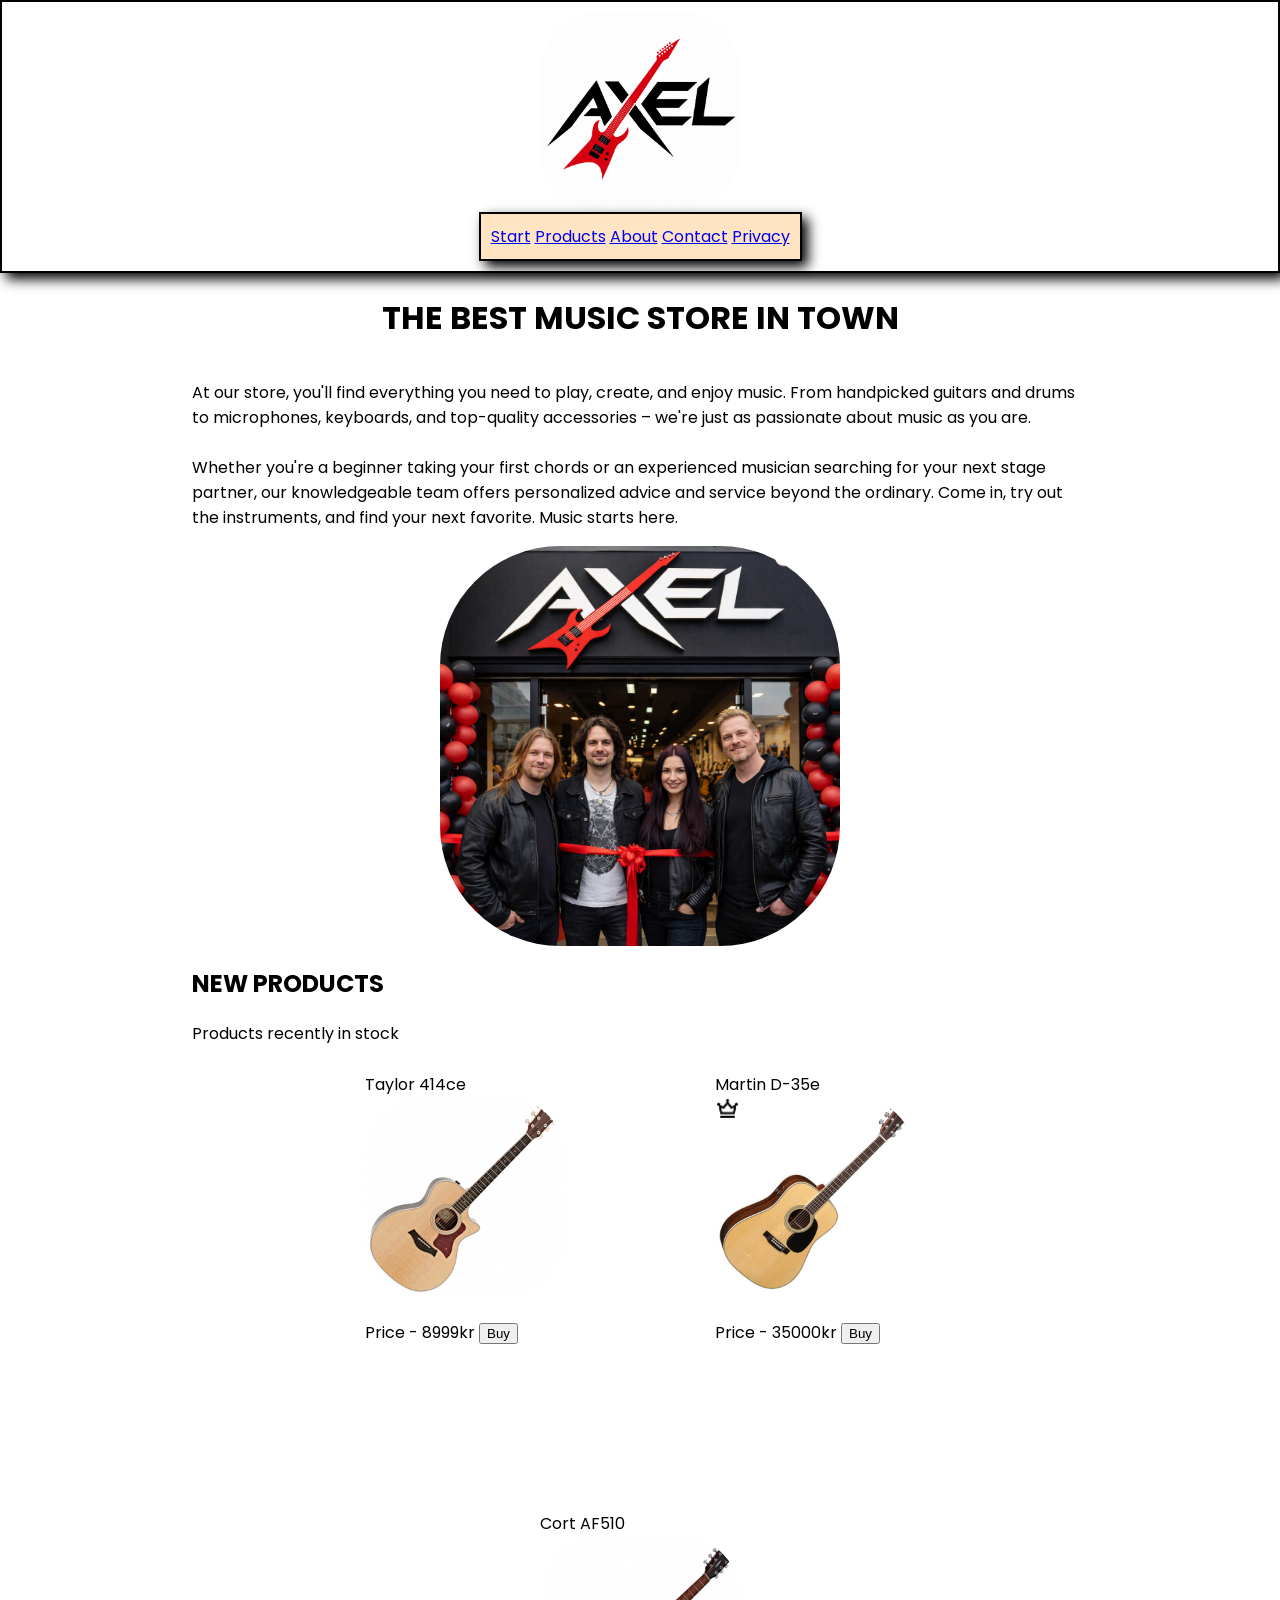
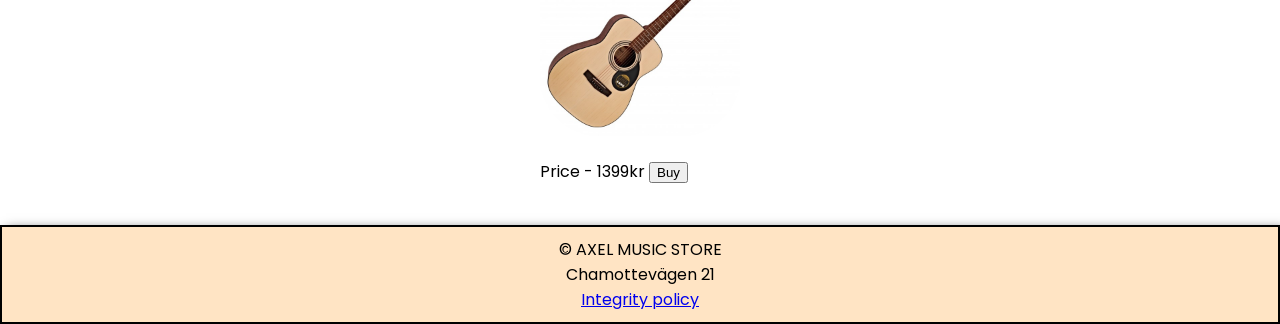
<file: index.html>
<!doctype html>
<html lang="en">
  <head>
    <meta charset="UTF-8" />
    <meta name="viewport" content="width=device-width, initial-scale=1.0" />
    <title>Laboration</title>
    <link rel="stylesheet" href="css/style.css" />
    <link rel="preconnect" href="https://fonts.googleapis.com" />
    <link rel="preconnect" href="https://fonts.gstatic.com" crossorigin />
    <link
      href="https://fonts.googleapis.com/css2?family=Poppins:wght@400;600;700&display=swap"
      rel="stylesheet"
    />
    <script src="js/app.js" defer></script>
  </head>
  <body>
    <header>
      <img src="img/logo-vit.png" alt="store logo" />
      <nav>
        <a href="index.html">Start</a>
        <a href="products.html">Products</a>
        <a href="about.html">About</a>
        <a href="contact.html">Contact</a>
        <a href="privacy.html">Privacy</a>
      </nav>
    </header>
    <main class="start-main">
      <h1>THE BEST MUSIC STORE IN TOWN</h1>
      <p>
        At our store, you'll find everything you need to play, create, and enjoy
        music. From handpicked guitars and drums to microphones, keyboards, and
        top-quality accessories – we're just as passionate about music as you
        are. <br />
        <br />Whether you're a beginner taking your first chords or an
        experienced musician searching for your next stage partner, our
        knowledgeable team offers personalized advice and service beyond the
        ordinary. Come in, try out the instruments, and find your next favorite.
        Music starts here.
      </p>
      <img src="img/store.png" alt="store entrance photo" class="store-img" />
      <section>
        <h1>NEW PRODUCTS</h1>
        <p>Products recently in stock</p>
        <div class="new-products">
          <div>
            <article>Taylor 414ce</article>
            <img src="img/taylor.jpg" alt="taylor acoustic guitar" />
            <p>
              Price - 8999kr
              <button class="buyButton" data-name="Taylor 414ce">Buy</button>
            </p>
          </div>
          <div>
            <article>Martin D-35e</article>
            <span class="product-badge"
              ><img src="img/crown.png" alt="bestseller icon"
            /></span>
            <img src="img/martin.jpg" alt="martin acoustic guitar" />
            <p>
              Price - 35000kr
              <button class="buyButton" data-name="Martin D-35e">Buy</button>
            </p>
          </div>
          <div>
            <article>Cort AF510</article>
            <img src="img/cort.jpg" alt="cort acoustic guitar" />
            <p>
              Price - 1399kr
              <button class="buyButton" data-name="Cort AF510">Buy</button>
            </p>
          </div>
        </div>
    </main>
    <footer>
      <span>&copy; AXEL MUSIC STORE</span>
      <span>Chamottevägen 21</span>
      <a href="privacy.html">Integrity policy</a>
    </footer>
  </body>
</html>
</file>
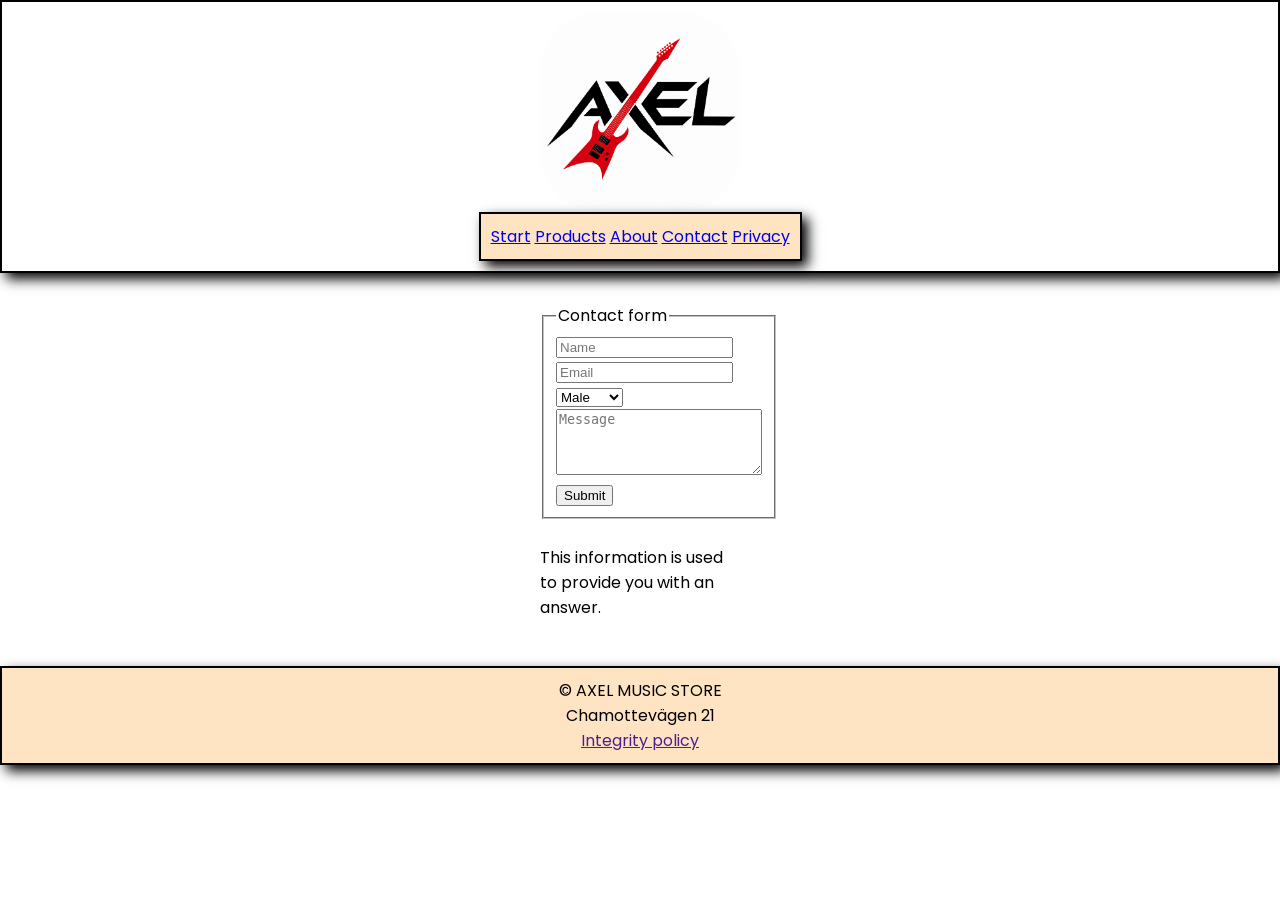
<file: contact.html>
<!doctype html>
<html lang="sv">
  <head>
    <meta charset="UTF-8" />
    <meta name="viewport" content="width=device-width, initial-scale=1.0" />
    <title>Laboration</title>
    <link rel="stylesheet" href="css/style.css" />
    <link rel="preconnect" href="https://fonts.googleapis.com" />
    <link rel="preconnect" href="https://fonts.gstatic.com" crossorigin />
    <link
      href="https://fonts.googleapis.com/css2?family=Poppins:wght@400;600;700&display=swap"
      rel="stylesheet"
    />
    <script src="js/app.js" defer></script>
  </head>
  <body>
    <header>
      <img src="img/logo-vit.png" alt="store logo" />
      <nav>
        <a href="index.html">Start</a>
        <a href="products.html">Products</a>
        <a href="about.html">About</a>
        <a href="contact.html">Contact</a>
        <a href="privacy.html">Privacy</a>
      </nav>
    </header>
    <main>
      <section class="contact-section">
        <form action="under-construction.html" method="get">
          <fieldset>
            <legend>Contact form</legend>
            <label for="name"></label>
            <input
              type="text"
              id="name"
              placeholder="Name"
              autocomplete="name"
              required
            />
            <label for="email"></label>
            <input
              type="email"
              id="email"
              placeholder="Email"
              autocomplete="email"
              required
            />
            <label for="gender"></label>
            <select name="gender" id="gender" required>
              <option value="male">Male</option>
              <option value="female">Female</option>
              <option value="other">Other</option>
            </select>
            <label for="message"></label>
            <textarea
              name="message"
              id="message"
              rows="4"
              cols="23"
              placeholder="Message"
              required
            ></textarea>
            <label for="submit"></label>
            <input type="submit" />
          </fieldset>
          <p>This information is used to provide you with an answer.</p>
        </form>
      </section>
    </main>
    <footer>
      <span>&copy; AXEL MUSIC STORE</span>
      <span>Chamottevägen 21</span>
      <a href="">Integrity policy</a>
    </footer>
  </body>
</html>
</file>
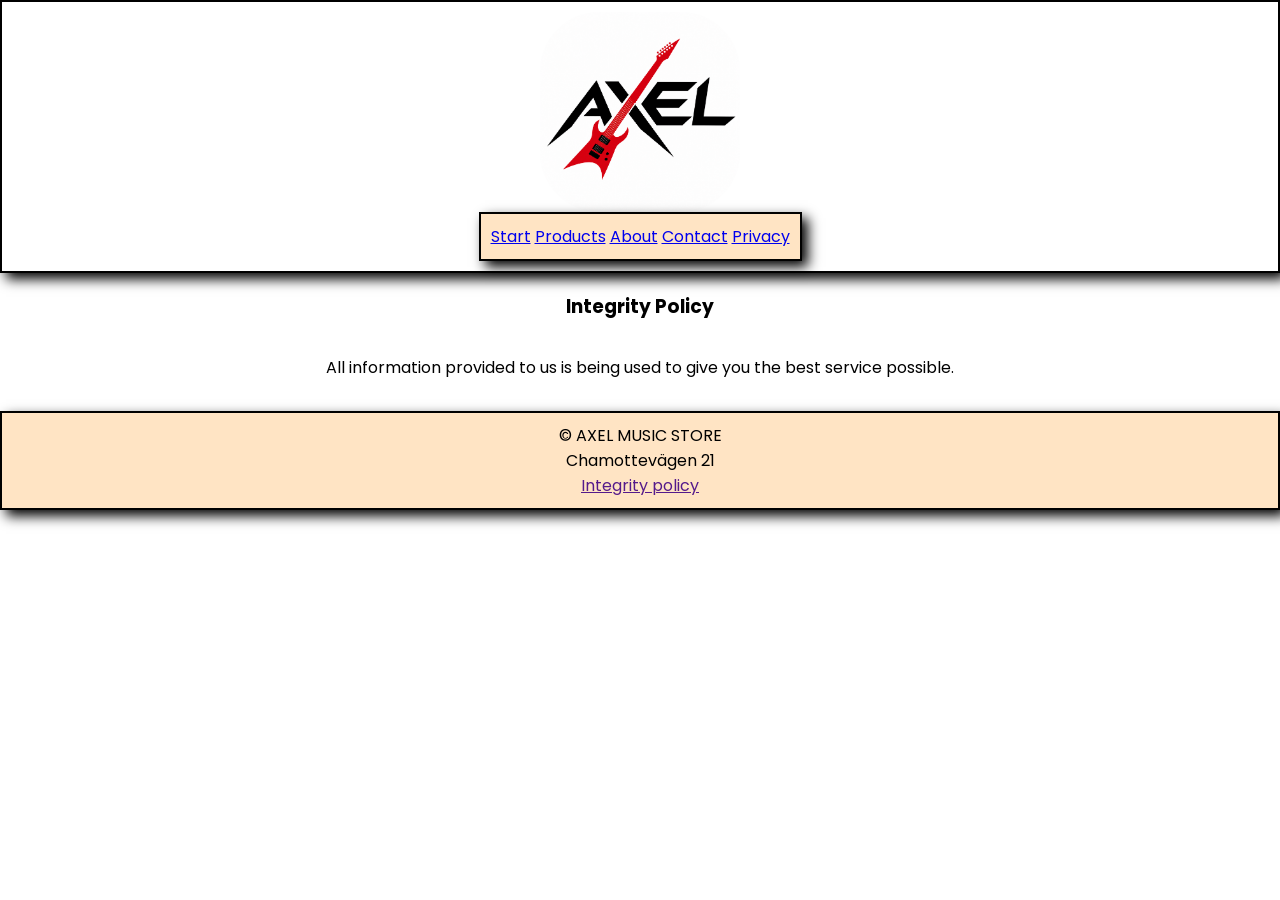
<file: privacy.html>
<!doctype html>
<html lang="sv">
  <head>
    <meta charset="UTF-8" />
    <meta name="viewport" content="width=device-width, initial-scale=1.0" />
    <title>Laboration</title>
    <link rel="stylesheet" href="css/style.css" />
    <link rel="preconnect" href="https://fonts.googleapis.com" />
    <link rel="preconnect" href="https://fonts.gstatic.com" crossorigin />
    <link
      href="https://fonts.googleapis.com/css2?family=Poppins:wght@400;600;700&display=swap"
      rel="stylesheet"
    />
    <script src="js/app.js" defer></script>
  </head>
  <body>
    <header>
      <img src="img/logo-vit.png" alt="store logo" />
      <nav>
        <a href="index.html">Start</a>
        <a href="products.html">Products</a>
        <a href="about.html">About</a>
        <a href="contact.html">Contact</a>
        <a href="privacy.html">Privacy</a>
      </nav>
    </header>
    <main>
        <section class="privacy-section">
            <h3>Integrity Policy</h3>
            <p>All information provided to us is being used to give you the best service possible.</p>
        </section>
    </main>
    <footer>
      <span>&copy; AXEL MUSIC STORE</span>
      <span>Chamottevägen 21</span>
      <a href="">Integrity policy</a>
    </footer>
  </body>
</html>
</file>
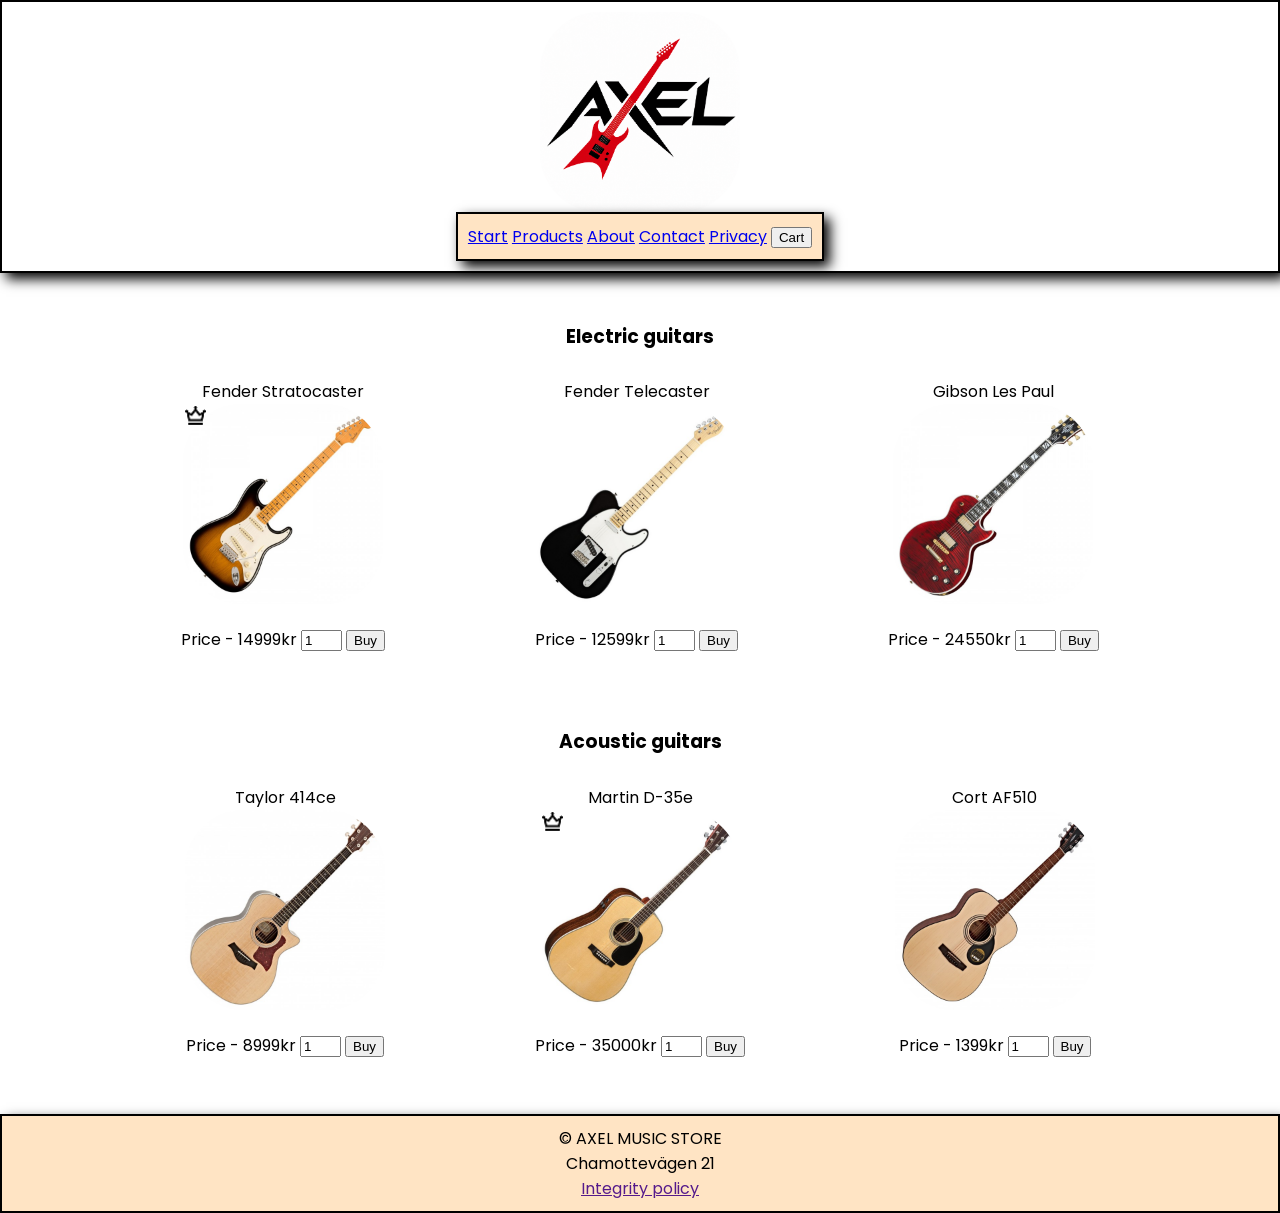
<file: products.html>
<!doctype html>
<html lang="sv">
  <head>
    <meta charset="UTF-8" />
    <meta name="viewport" content="width=device-width, initial-scale=1.0" />
    <title>Laboration</title>
    <link rel="stylesheet" href="css/style.css" />
    <link rel="preconnect" href="https://fonts.googleapis.com" />
    <link rel="preconnect" href="https://fonts.gstatic.com" crossorigin />
    <link
      href="https://fonts.googleapis.com/css2?family=Poppins:wght@400;600;700&display=swap"
      rel="stylesheet"
    />
    <script src="js/app.js" defer></script>
  </head>
  <body>
    <header>
      <img src="img/logo-vit.png" alt="store logo" />
      <nav>
        <a href="index.html">Start</a>
        <a href="products.html">Products</a>
        <a href="about.html">About</a>
        <a href="contact.html">Contact</a>
        <a href="privacy.html">Privacy</a>
        <button id="cartToggle">Cart</button>
      </nav>
    </header>
    <main>
      <section class="shopping-cart">
        <h1>Cart</h1>
        <div class="shopping-cart-build"></div>
      </section>
      <section class="electric-guitars">
        <h3>Electric guitars</h3>
        <div class="electric-guitars-div">
          <div>
            <article>Fender Stratocaster</article>
            <span class="product-badge"
              ><img src="img/crown.png" alt="bestseller icon"
            /></span>
            <img src="img/strata.jpg" alt="fender stratocaster" />
            <p>
              <span class="productPrice" data-price="14999"
                >Price - 14999kr</span
              >
              <input
                type="number"
                class="quantity"
                min="1"
                value="1"
                data-name="Fender Stratocaster"
              />
              <button class="buyButton" data-name="Fender Stratocaster">
                Buy
              </button>
            </p>
          </div>
          <div>
            <article>Fender Telecaster</article>
            <img src="img/tele.jpg" alt="fender telecaster" />
            <p>
              <span class="productPrice" data-price="12599"
                >Price - 12599kr</span
              >
              <input
                type="number"
                class="quantity"
                min="1"
                value="1"
                data-name="Fender Telecaster"
              />
              <button class="buyButton" data-name="Fender Telecaster">
                Buy
              </button>
            </p>
          </div>
          <div>
            <article>Gibson Les Paul</article>
            <img src="img/gibson.jpg" alt="gibson les paul" />
            <p>
              <span class="productPrice" data-price="24550"
                >Price - 24550kr</span
              >
              <input
                type="number"
                class="quantity"
                min="1"
                value="1"
                data-name="Gibson Les Paul"
              />
              <button class="buyButton" data-name="Gibson Les Paul">Buy</button>
            </p>
          </div>
        </div>
      </section>
      <section class="acoustic-guitars">
        <h3>Acoustic guitars</h3>
        <div class="acoustic-guitars-div">
          <div>
            <article>Taylor 414ce</article>
            <img src="img/taylor.jpg" alt="taylor acoustic guitar" />
            <p>
              <span class="productPrice" data-price="8999">Price - 8999kr</span>
              <input
                type="number"
                class="quantity"
                min="1"
                value="1"
                data-name="Taylor 414ce"
              />
              <button class="buyButton" data-name="Taylor 414ce">Buy</button>
            </p>
          </div>
          <div>
            <article>Martin D-35e</article>
            <span class="product-badge"
              ><img src="img/crown.png" alt="bestseller icon"
            /></span>
            <img src="img/martin.jpg" alt="martin acoustic guitar" />
            <p>
              <span class="productPrice" data-price="35000"
                >Price - 35000kr</span
              >
              <input
                type="number"
                class="quantity"
                min="1"
                value="1"
                data-name="Martin D-35e"
              />
              <button class="buyButton" data-name="Martin D-35e">Buy</button>
            </p>
          </div>
          <div>
            <article>Cort AF510</article>
            <img src="img/cort.jpg" alt="cort acoustic guitar" />
            <p>
              <span class="productPrice" data-price="1399">Price - 1399kr</span>
              <input
                type="number"
                class="quantity"
                min="1"
                value="1"
                data-name="Cort AF510"
              />
              <button class="buyButton" data-name="Cort AF510">Buy</button>
            </p>
          </div>
        </div>
      </section>
    </main>
    <footer>
      <span>&copy; AXEL MUSIC STORE</span>
      <span>Chamottevägen 21</span>
      <a href="">Integrity policy</a>
    </footer>
  </body>
</html>
</file>
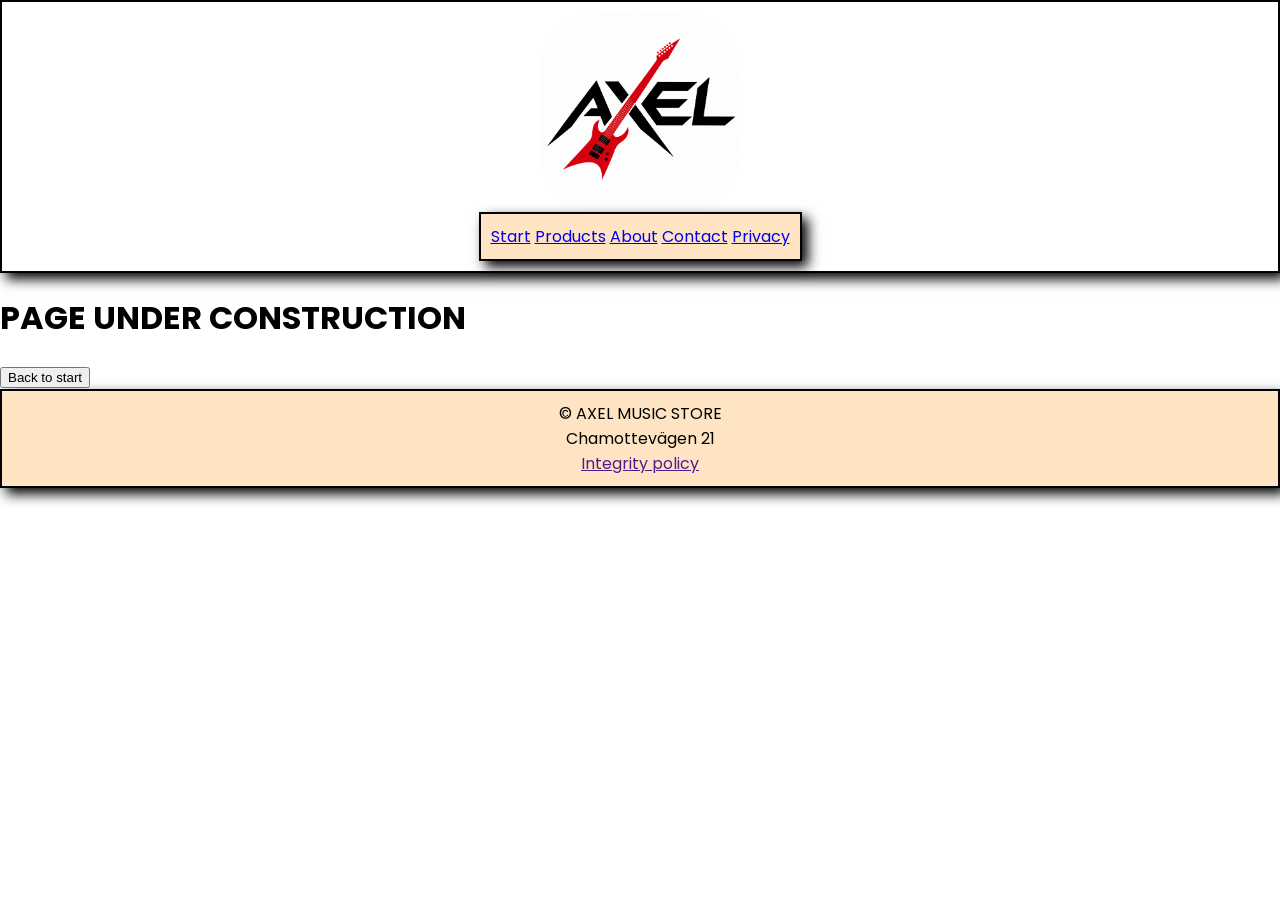
<file: under-construction.html>
<!doctype html>
<html lang="sv">
  <head>
    <meta charset="UTF-8" />
    <meta name="viewport" content="width=device-width, initial-scale=1.0" />
    <title>Laboration</title>
    <link rel="stylesheet" href="css/style.css" />
    <link rel="preconnect" href="https://fonts.googleapis.com" />
    <link rel="preconnect" href="https://fonts.gstatic.com" crossorigin />
    <link
      href="https://fonts.googleapis.com/css2?family=Poppins:wght@400;600;700&display=swap"
      rel="stylesheet"
    />
  </head>
  <body>
    <header>
      <img src="img/logo-vit.png" alt="store logo" />
      <nav>
        <a href="index.html">Start</a>
        <a href="products.html">Products</a>
        <a href="about.html">About</a>
        <a href="contact.html">Contact</a>
        <a href="privacy.html">Privacy</a>
      </nav>
    </header>
    <main class="under-construction">
        <h1>PAGE UNDER CONSTRUCTION</h1>
        <a href="index.html"><button>Back to start</button></a>
    </main>
    <footer>
      <span>&copy; AXEL MUSIC STORE</span>
      <span>Chamottevägen 21</span>
      <a href="">Integrity policy</a>
    </footer>
  </body>
</html>
</file>
<file: css/style.css>
html {
  scroll-behavior: smooth;
}

body {
  font-family: "Poppins", sans-serif;
  background-color: white;
  color: black;
  margin: 0;
}

header {
  display: flex;
  flex-direction: column;
  justify-content: center;
  align-items: center;
  position: sticky;
  top: 0;
  background-color: white;
  border: 2px solid black;
  padding: 10px;
  box-shadow: 6px 6px 12px rgba(0, 0, 0, 1);
}

nav {
  background-color: #ffe4c4;
  border: 2px solid black;
  padding: 10px;
  box-shadow: 6px 6px 12px rgba(0, 0, 0, 1);
}

footer {
  display: flex;
  flex-direction: column;
  justify-content: center;
  align-items: center;
  background-color: bisque;
  border: 2px solid black;
  padding: 10px;
  box-shadow: 6px 6px 12px rgba(0, 0, 0, 1);
}

.start-main {
  display: flex;
  flex-direction: column;
  justify-content: center;
  align-items: center;
  padding-left: 15%;
  padding-right: 15%;
  margin-bottom: 15px;
}

.store-img {
  height: 400px;
  width: 400px;
  border-radius: 30%;
}

img {
  max-width: 100%;
  height: auto;
  width: 200px;
  border-radius: 30%;
}

.electric-guitars-div,
.acoustic-guitars-div,
.new-products {
  background-color: white;
  padding: 10px;
  display: flex;
  flex-wrap: wrap;
  gap: 150px;
  align-items: center;
  justify-content: center;
}

.electric-guitars {
  padding-top: 30px;
  padding-left: 30px;
  padding-right: 30px;
  text-align: center;
}

.acoustic-guitars {
  padding-top: 30px;
  padding-left: 30px;
  padding-right: 30px;
  margin-bottom: 30px;
  text-align: center;
}

.product-badge {
  position: absolute;
  height: 20px;
  width: 25px;
}

.video-section {
  display: flex;
  justify-content: center;
  padding: 30px;
}

.store-video {
  width: 500px;
  height: 500px;
  object-fit: cover;
  border-radius: 20px;
}

.about-section {
  display: flex;
  flex-direction: column;
  justify-content: center;
  align-items: center;
  padding-left: 15%;
  padding-right: 15%;
  margin-bottom: 15px;
}

.contact-section {
  display: flex;
  justify-content: center;
  padding: 30px;
}

.contact-section form {
  display: flex;
  flex-direction: column;
  gap: 10px;
  width: 200px;
}

.privacy-section {
  display: flex;
  flex-direction: column;
  justify-content: center;
  align-items: center;
  padding-left: 15%;
  padding-right: 15%;
  margin-bottom: 15px;
}

.shopping-cart {
  display: none;

  &.shopping-cart-active {
    background-color: white;
    border: 2px solid black;
    padding: 10px;
    box-shadow: 6px 6px 12px rgba(0, 0, 0, 1);
    display: flex;
    flex-direction: column;
    position: fixed;
    top: 0;
    right: 100px;
    height: 100vh;
    width: 350px;
    gap: 150px;
    align-items: center;
    z-index: 1000;
  }
}

.quantity{
  width: 33px;
}
</file>
